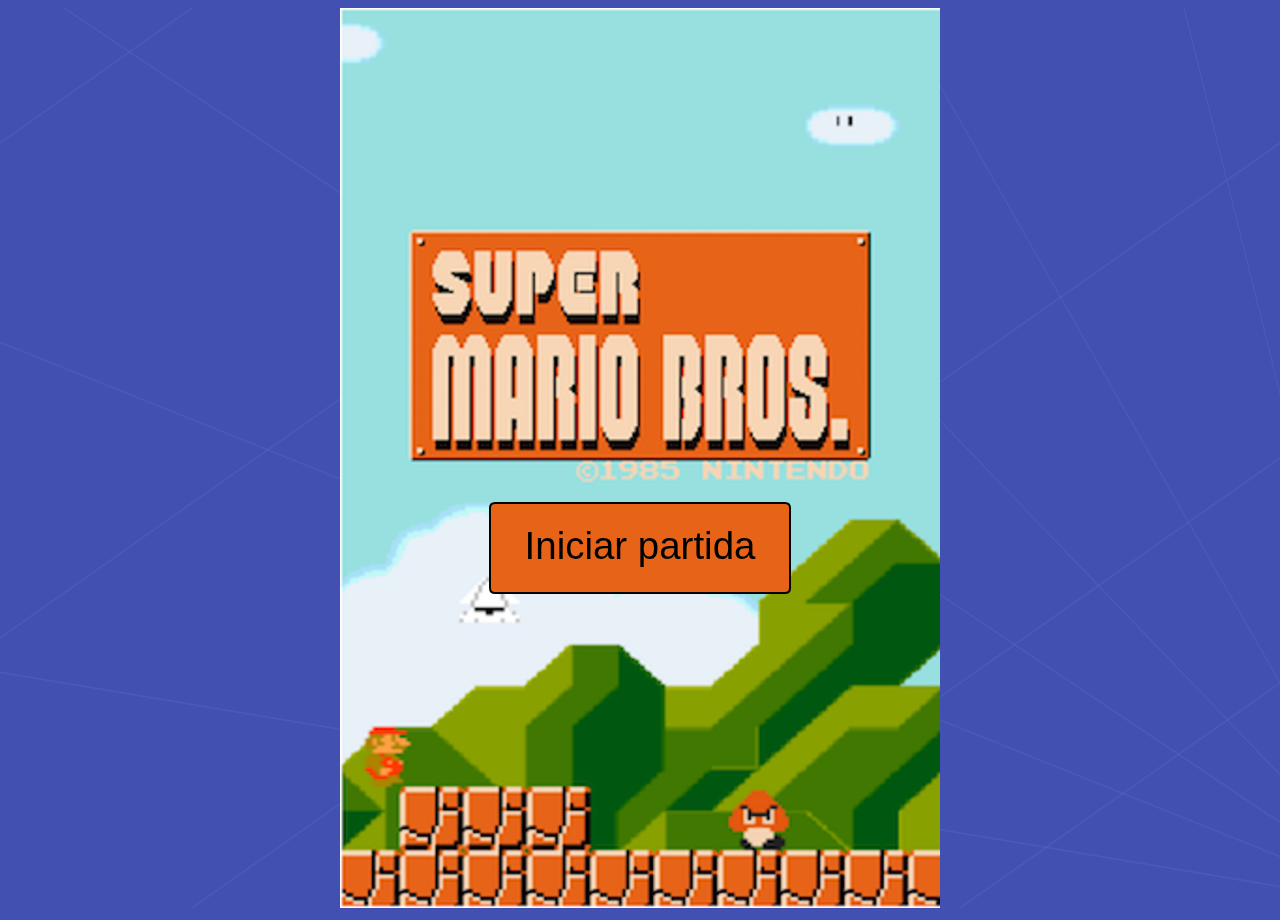
<file: MarioBros-master/index.html>
<!DOCTYPE HTML>
<html lang="en" style="background-color: #4251b1; background-image: url(intro.svg); background-size: 100% 100%; background-attachment: fixed;">
<head>
<meta charset="UTF-8">
<title>Mario Bros</title>
<script src='lib/quintus.js'></script>
<script src='lib/quintus_sprites.js'></script>
<script src='lib/quintus_scenes.js'></script>
<script src='lib/quintus_2d.js'></script>
<script src='lib/quintus_input.js'></script>
<script src='lib/quintus_ui.js'></script>
<script src='lib/quintus_touch.js'></script>
<script src='lib/quintus_anim.js'></script>
<script src='lib/quintus_tmx.js'></script>
<script src='lib/quintus_audio.js'></script>

<style>
  canvas { background-image: url(images/mainTitle.png); background-size: 100% 100%;}
</style>

<script src='mario.js'></script>
</head>

<body>
  <script type="text/javascript">
    window.onload = game;
  </script>
</body>
</html>
</file>
